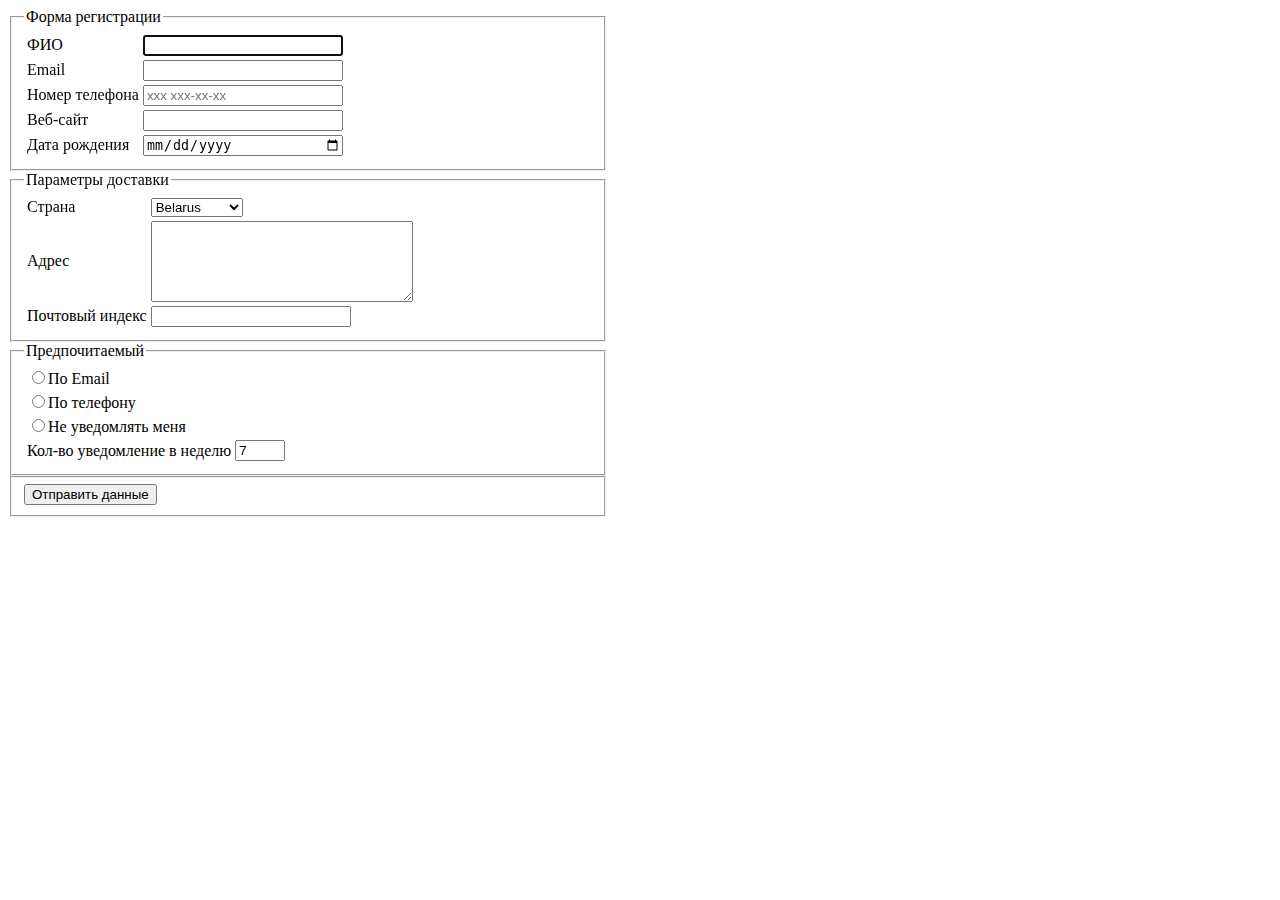
<file: module06/task02/index.html>
<html>
<head>
    <meta charset="UTF-8">
    <link rel="stylesheet" type="text/css" href="style.css">
</head>
<body>
<script>
    function validate() {
        var fio = document.forms["form"]["fio"].value;
        var error = document.getElementById("error");
        if (fio == null || fio.length <= 3) {
            error.innerHTML = "The field name can not be less than 3 characters";
            return false;
        } else {
            error.innerHTML = "";
            return true;
        }
    }
</script>
<span id="error"></span>

<form action="" name="form" onsubmit="return validate()" method="post">
    <fieldset>
        <legend>Форма регистрации</legend>
        <table>
            <tr>
                <td><label for="fio">ФИО</label></td>
                <td><input type="text" id="fio" name="fio" autofocus=""/></td>
            </tr>
            <tr>
                <td><label for="email">Email</label></td>
                <td><input type="email" id="email" required autocomplete="off" multiple="multiple"/></td>
            </tr>
            <tr>
                <td><label for="phone">Номер телефона</label></td>
                <td><input type="tel" id="phone" placeholder="xxx xxx-xx-xx"
                           pattern="[0-9]{3}\s[0-9]{3}-[0-9]{2}-[0-9]{2}" required/></td>
            </tr>
            <tr>
                <td><label for="site">Веб-сайт</label></td>
                <td><input type="url" id="site"/></td>
            </tr>
            <tr>
                <td><label for="bithday">Дата рождения</label></td>
                <td><input type="date" id="bithday"/></td>
            </tr>
        </table>
    </fieldset>
    <fieldset>
        <legend>Параметры доставки</legend>
        <table>
            <tr>
                <td><label for="country">Страна</label></td>
                <td><select id="country">
                    <option value="Belarus">Belarus</option>
                    <option value="Kazakhstan">Kazakhstan</option>
                    <option value="Russia">Russia</option>
                    <option value="Ukraine">Ukraine</option>
                </select></td>
            </tr>
            <tr>
                <td><label for="address">Адрес</label></td>
                <td><textarea id="address" rows="5" cols="30"></textarea></td>
            </tr>
            <tr>
                <td><label for="postcode">Почтовый индекс</label></td>
                <td><input type="text" id="postcode"/></td>
            </tr>
        </table>
    </fieldset>
    <fieldset>
        <legend>Предпочитаемый</legend>
        <table>
            <tr>
                <td colspan="2"><input type="radio" name="notification" value="email"/>По Email</td>
            </tr>
            <tr>
                <td colspan="2"><input type="radio" name="notification" value="phone"/>По телефону</td>
            </tr>
            <tr>
                <td colspan="2"><input type="radio" name="notification" value="none"/>Не уведомлять меня</td>
            </tr>
            <tr>
                <td><label for="not-count">Кол-во уведомление в неделю</label></td>
                <td><input type="number" id="not-count" min="7" max="21" value="7"/></td>
            </tr>
        </table>
    </fieldset>
    <fieldset>
        <input type="submit" value="Отправить данные"/>
    </fieldset>
</form>
</body>
</html>
</file>
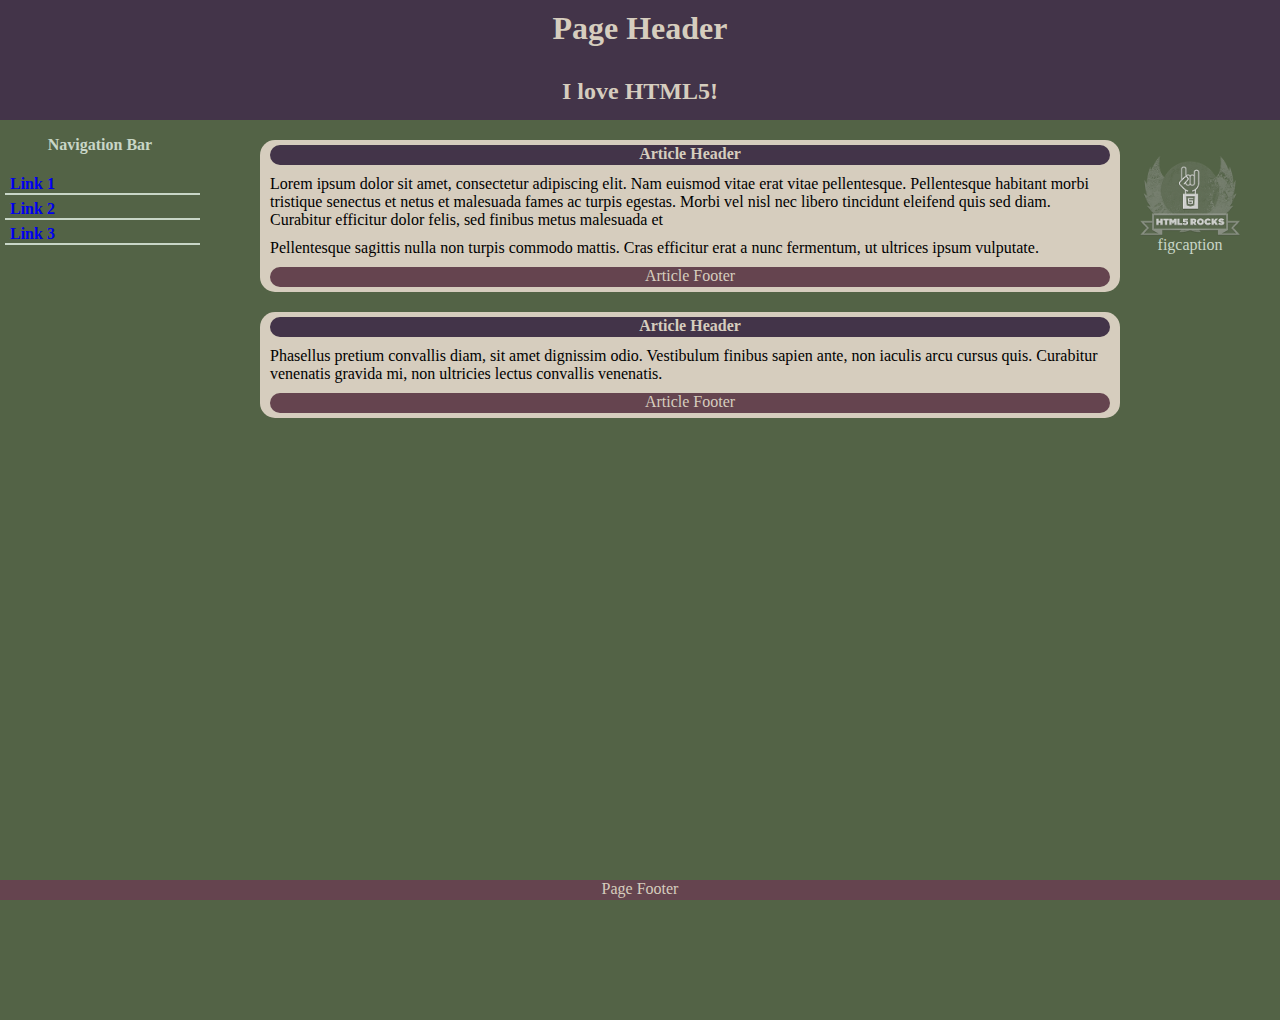
<file: module06/task01/idnex.html>
<html>
<head>
    <link rel="stylesheet" type="text/css" href="style.css">
</head>
<body>
<header>
    <h1>Page Header</h1>

    <h2>I love HTML5!</h2>
</header>
<nav>
    <p class="nav-title">Navigation Bar</p>
    <ul>
        <li><a href="#">Link 1</a></li>
        <li><a href="#">Link 2</a></li>
        <li><a href="#">Link 3</a></li>
    </ul>
</nav>
<section>
    <article>
        <h4>Article Header</h4>
        <p>Lorem ipsum dolor sit amet, consectetur adipiscing elit. Nam euismod vitae erat vitae pellentesque.
            Pellentesque habitant morbi tristique senectus et netus et malesuada fames ac turpis egestas. Morbi vel nisl
            nec libero tincidunt eleifend quis sed diam. Curabitur efficitur dolor felis, sed finibus metus malesuada
            et</p>

        <p>Pellentesque sagittis nulla non turpis commodo mattis. Cras efficitur erat a nunc fermentum, ut ultrices
            ipsum vulputate.</p>
        <aside>Article Footer</aside>
    </article>
    <article>
        <h4>Article Header</h4>
        <p>Phasellus pretium convallis diam, sit amet dignissim odio. Vestibulum finibus sapien ante, non iaculis arcu
            cursus quis. Curabitur venenatis gravida mi, non ultricies lectus convallis venenatis.</p>
        <aside>Article Footer</aside>
    </article>
</section>
<figure>
    <img src="image.png" alt="The Pulpit Rock" width="100" height="80">
    <figcaption>figcaption</figcaption>
</figure>
<footer>
    Page Footer
</footer>
</body>
</html>
</file>
<file: module06/task02/style.css>
form {
    width: 600px;
}

form input[type=text],
form input[type=date],
form input[type=email],
form input[type=tel],
form input[type=url] {
    width: 200px;
}

form input[type=number] {
    width: 50px;
}
</file>
<file: module06/task01/style.css>
body {
    background-color: #536346;
    margin: 0;
}

header {
    background-color: #433449;
    height: 120px;
    color: #D6CDBE;
}

header h1, h2 {
    text-align: center;
}

header h1, h2 {
    padding-top: 10px;
}

nav {
    width: 200px;
    height: 100%;
    float: left;
    margin-right: 40px;
}

nav .nav-title {
    color: #C8D6C7;
    text-align: center;
    font-weight: bold;
}

nav ul {
    list-style-type: none;
    padding: 0;
    margin: 0 0 0 5px;
}

nav ul li {
    border-bottom: 2px solid #C8D6C7;
    padding: 5px 0 0 0;
}

nav ul li a{
    text-decoration: none;
    margin: 0 0 0 5px;
    font-weight: bold;
}

nav ul li a:visited,
nav ul li a:hover,
nav ul li a:active {
    color: #433449;
}

section {
    position: relative;
    margin: 0 140px 0 240px;
}

section article {
    background-color: #D6CDBE;
    border-radius: 15px;
    padding: 5px 0 5px 0;
    margin: 20px;
}

section article p {
    margin: 10px;
}

section article h4,
section article aside {
    border-radius: 15px;
    margin: 0 10px 0 10px;
    color: #D6CDBE;
    text-align: center;
    height: 20px;
}

section article h4 {
    background-color: #433449;
}

section article aside {
    background-color: #65444F;
}

figure {
    position: absolute;
    right: 0;
    top: 140px;
    width: 100px;
    height: 80px;
    background-size: 100px 80px;
    background-repeat: no-repeat;
}

figure figcaption {
    color: #C8D6C7;
    text-align: center;
}

footer {
    text-align: center;
    height: 20px;
    background-color: #65444F;
    color: #D6CDBE;
    position: absolute;
    bottom: 0;
    left: 0;
    width: 100%;
}
</file>
